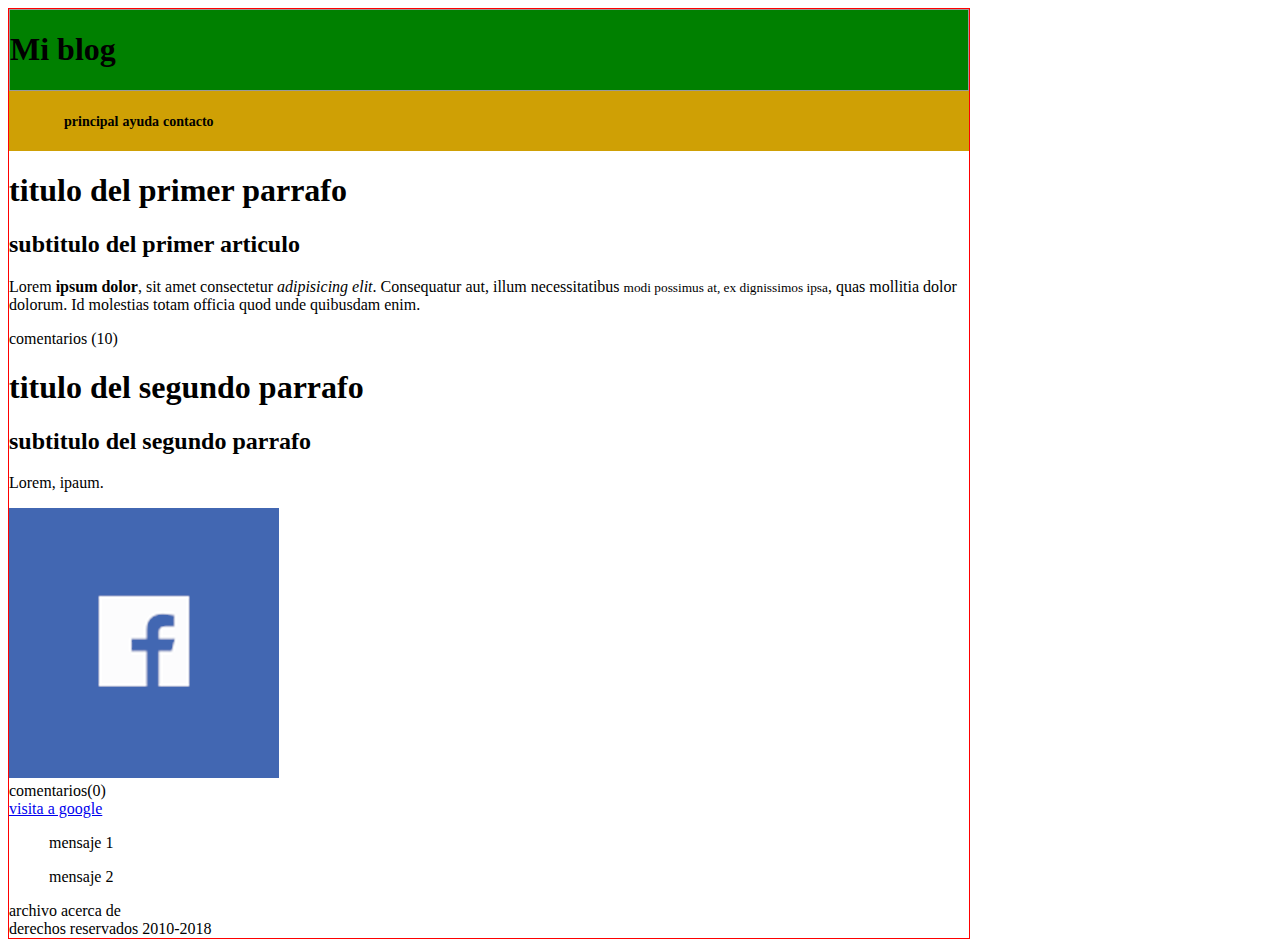
<file: index.html>
<!DOCTYPE html>
<html lang="es">
    <head>
        <meta charset="utf-8" />
        <title>mi primer pagina web</title>
        <meta name="description"content="esta es mi primera pag web"/> 
        <meta name="author" content="Facu ;)"/>
        <meta name="keywords" content="mi primer titulo, mi primer pagina, pagina web"/>
        <link rel="stylesheet" href="estilos.css">
    </head>

    <body>
        <div class="agrupar">
                    <header class="header">
                        <h1>Mi blog</h1>
                    </header>
            
                    <nav class="menu">
                        <ul>
                            <li>principal</li>  
                            <li>ayuda</li>  
                            <li>contacto</li>  
                        </ul>
                    </nav>
                    <section>
                        <article>
                            <h1>titulo del primer parrafo</h1>
                            <h2>subtitulo del primer articulo</h2>
                            <time datetime="12-10-2018"></time>
                            <p>Lorem <b>ipsum dolor</b>, sit amet consectetur <cite>adipisicing elit</cite>. Consequatur aut, illum necessitatibus <small>modi possimus at, ex dignissimos ipsa</small>, quas mollitia dolor dolorum. <span>Id molestias totam</span> officia quod unde quibusdam enim.</p>
                            <footer> 
                                <p>comentarios (10)</p>
                            </footer>
                        </article>
                        <article>
                            <hgroup>
                                <h1>titulo del segundo parrafo</h1>
                                <h2>subtitulo del segundo parrafo</h2>
                            </hgroup>
                            <time datetime="12-10-2018"></time>
                                <p>Lorem, ipaum.</p>
                                <img src="images/fb.png" alt="">
                                <footer>
                                    comentarios(0)
                                </footer>
                                <article>
                                    <a href="http://google.com">visita a google</a>
                                </adress>
                        </article>
                    </section>
                    <aside>
                        <blockquote cite="httplskdjb">
                            mensaje 1    
                        </blockquote>
                        <blockquote cite="httpasjdnv">
                            mensaje 2
                        </blockquote>
                    </aside>
                    <aside>
                        archivo 
            
                        acerca de 
                    </aside>
                    <footer>
                        derechos reservados 2010-2018
                    </footer>
        </div>
    </body>

</html>
</file>
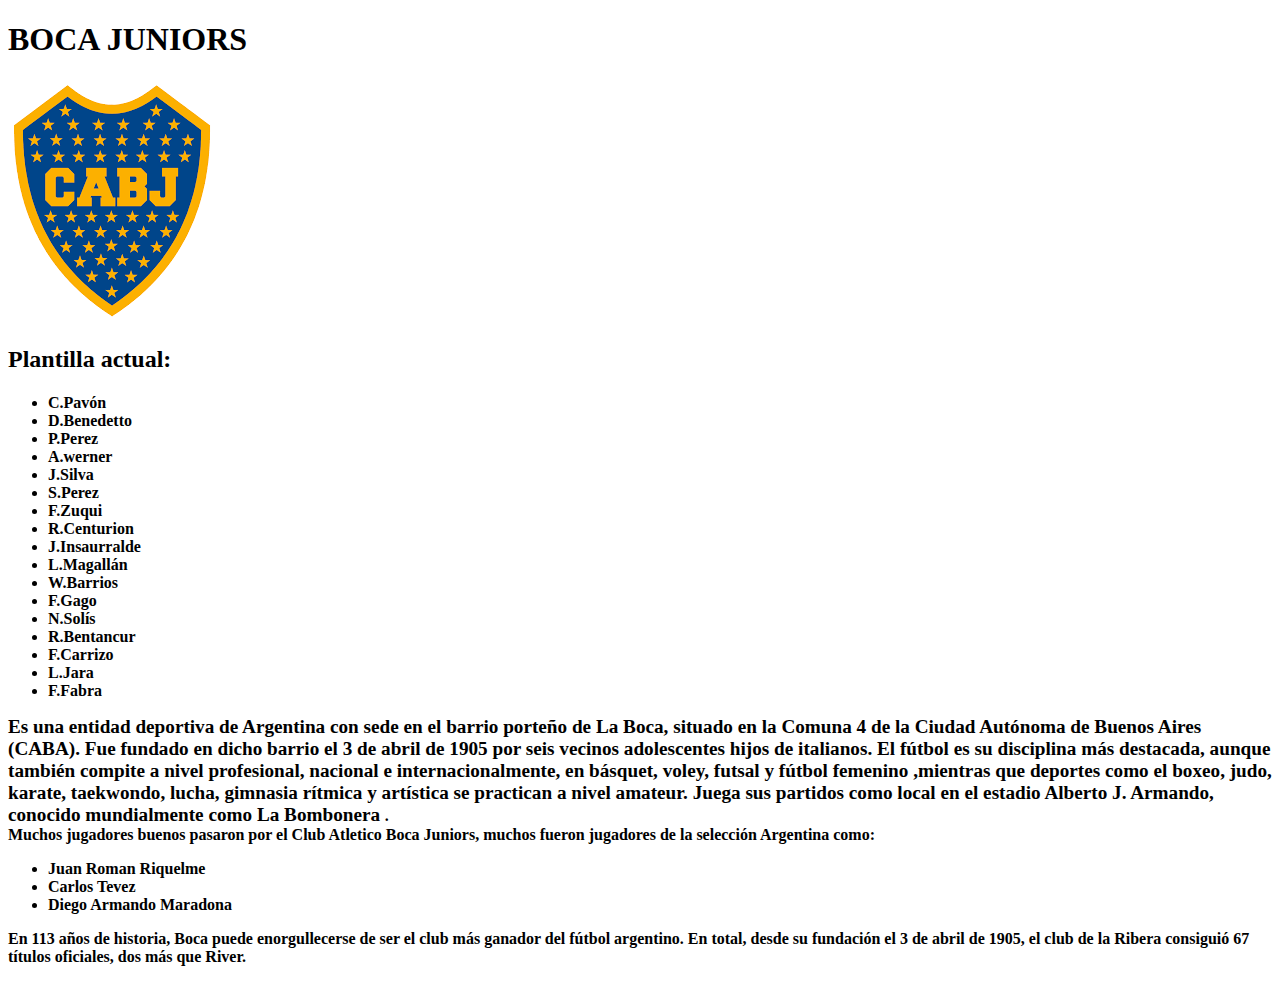
<file: fuchibol.html>
<!DOCTYPE html>
<html lang="es">
    <head>
                <meta charset="utf-8" />
                <title>BOCA</title>
                <meta name="description"content="BOCA Y SU HISTORIA"/> 
                <meta name="author" content="facundirigillo ;=)"/>
    </head>
    <body>
        <h1>BOCA JUNIORS</h1>
        <img src="images/boca.png" alt="imagen de el escudo de Boca Juniors">
        <h2>Plantilla actual:</h2>
        <h4>
            <ul>
                <li>C.Pavón</li>
                <li>D.Benedetto</li>
                <li>P.Perez</li>
                <li>A.werner</li>
                <li>J.Silva</li>
                <li>S.Perez</li>
                <li>F.Zuqui</li>
                <li>R.Centurion</li>
                <li>J.Insaurralde</li>
                <li>L.Magallán</li>
                <li>W.Barrios</li>
                <li>F.Gago</li>
                <li>N.Solís</li>
                <li>R.Bentancur</li>
                <li>F.Carrizo</li>
                <li>L.Jara</li>
                <li>F.Fabra</li>
            </ul>
            <section>
                <article>
                    <big>Es una entidad deportiva de Argentina con sede en el barrio porteño de La Boca, situado en la Comuna 4 de la Ciudad Autónoma de Buenos Aires (CABA). Fue fundado en dicho barrio el 3 de abril de 1905 por seis vecinos adolescentes hijos de italianos. El fútbol es su disciplina más destacada, aunque también compite a nivel profesional, nacional e internacionalmente, en básquet, voley, futsal y fútbol femenino ,mientras que deportes como el boxeo, judo, karate, taekwondo, lucha, gimnasia rítmica y artística se practican a nivel amateur. Juega sus partidos como local en el estadio Alberto J. Armando, conocido mundialmente como  La Bombonera </big>.
                </article>
            </section>
            <section>
                <article>
                    Muchos jugadores buenos pasaron por el Club Atletico Boca Juniors, muchos fueron jugadores de la selección Argentina como:
                    <ul>
                       <li> Juan Roman Riquelme</li>
                        <li>Carlos Tevez</li>
                        <li>Diego Armando Maradona</li>
                    </ul>
                </article>
                <section>
                     <article>
                        <title>En 113 años de historia, ganó 67 títulos oficiales, más que ningún otro club argentino</title>

                        En 113 años de historia, Boca puede enorgullecerse de ser el club más ganador del fútbol argentino. En total, desde su fundación el 3 de abril de 1905, el club de la Ribera consiguió 67 títulos oficiales, dos más que River. 
                    </article>
                </section>

        </h4>
    </body>
</file>
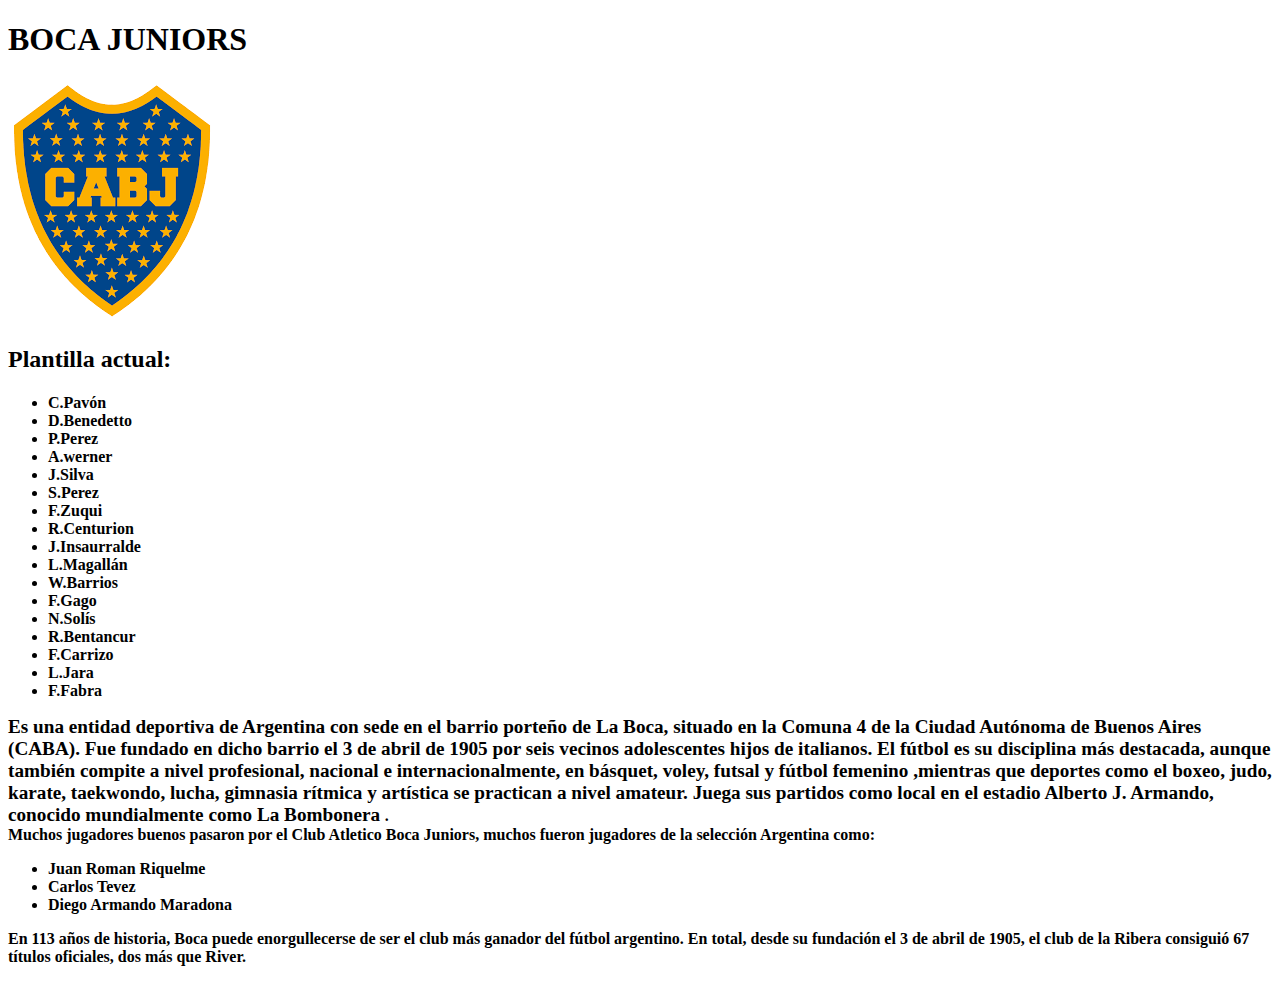
<file: images/fuchibol.html>
<!DOCTYPE html>
<html lang="es">
    <head>
                <meta charset="utf-8" />
                <title>BOCA</title>
                <meta name="description"content="BOCA Y SU HISTORIA"/> 
                <meta name="author" content="facundirigillo ;=)"/>
    </head>
    <body>
        <h1>BOCA JUNIORS</h1>
        <img src="boca.png" alt="imagen de el escudo de Boca Juniors">
        <h2>Plantilla actual:</h2>
        <h4>
            <ul>
                <li>C.Pavón</li>
                <li>D.Benedetto</li>
                <li>P.Perez</li>
                <li>A.werner</li>
                <li>J.Silva</li>
                <li>S.Perez</li>
                <li>F.Zuqui</li>
                <li>R.Centurion</li>
                <li>J.Insaurralde</li>
                <li>L.Magallán</li>
                <li>W.Barrios</li>
                <li>F.Gago</li>
                <li>N.Solís</li>
                <li>R.Bentancur</li>
                <li>F.Carrizo</li>
                <li>L.Jara</li>
                <li>F.Fabra</li>
            </ul>
            <section>
                <article>
                    <big>Es una entidad deportiva de Argentina con sede en el barrio porteño de La Boca, situado en la Comuna 4 de la Ciudad Autónoma de Buenos Aires (CABA). Fue fundado en dicho barrio el 3 de abril de 1905 por seis vecinos adolescentes hijos de italianos. El fútbol es su disciplina más destacada, aunque también compite a nivel profesional, nacional e internacionalmente, en básquet, voley, futsal y fútbol femenino ,mientras que deportes como el boxeo, judo, karate, taekwondo, lucha, gimnasia rítmica y artística se practican a nivel amateur. Juega sus partidos como local en el estadio Alberto J. Armando, conocido mundialmente como  La Bombonera </big>.
                </article>
            </section>
            <section>
                <article>
                    Muchos jugadores buenos pasaron por el Club Atletico Boca Juniors, muchos fueron jugadores de la selección Argentina como:
                    <ul>
                       <li> Juan Roman Riquelme</li>
                        <li>Carlos Tevez</li>
                        <li>Diego Armando Maradona</li>
                    </ul>
                </article>
                <section>
                     <article>
                        <title>En 113 años de historia, ganó 67 títulos oficiales, más que ningún otro club argentino</title>

                        En 113 años de historia, Boca puede enorgullecerse de ser el club más ganador del fútbol argentino. En total, desde su fundación el 3 de abril de 1905, el club de la Ribera consiguió 67 títulos oficiales, dos más que River. 
                    </article>
                </section>

        </h4>
    </body>
</file>
<file: estilos.css>
.header{
    background: green;
    border: 1px solid #999999
}
.header h1{
    text-align: left
}
.agrupar{
    width: 960px;
    border: 1px solid red

}
.menu{
    background: #cfa005;
    padding: 5px 15px;
    text-align: left
}
.menu li { 
    list-style: none;
    padding: 0%;
    FONT: bold 14px verdana;
    display: inline-block;
}
</file>
